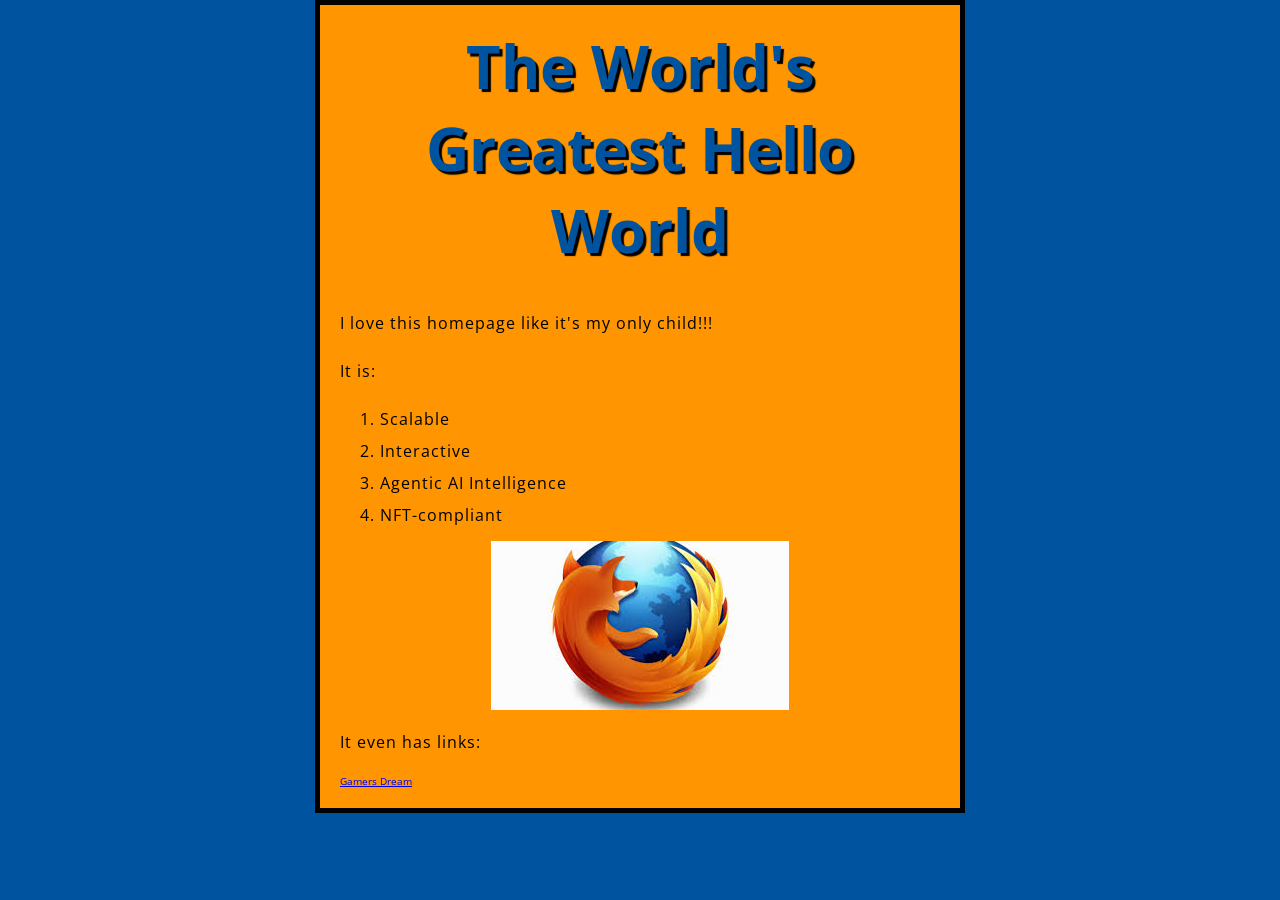
<file: index.html>
<!doctype html>
<html lang="en-US">
  <head>
	<link rel="preconnect" href="https://fonts.googleapis.com">
	<link rel="preconnect" href="https://fonts.gstatic.com" crossorigin>
	<link href="https://fonts.googleapis.com/css2?family=Open+Sans:ital,wght@0,300..800;1,300..800&display=swap" rel="stylesheet">
	<link href="styles/style.css" rel="stylesheet" />
    <meta charset="utf-8" />
    <meta name="viewport" content="width=device-width" />
    <title>My test page</title>
  </head>
  <body>
  <h1>The World's Greatest Hello World</h1>
  <p>I love this homepage like it's my only child!!!</p>
  <p>It is:</p>
  
  <ol>
  <li>Scalable</li>
  <li>Interactive</li>
  <li>Agentic AI Intelligence</li>
  <li>NFT-compliant</li>
 
  </ol>
    <img src="images/firefox.jpg" alt="The Firefox Logo: 
	a flaming fox encircling the Earth" />
	
<p>It even has links:</p> <a href ="https://neal.fun/">Gamers Dream</a>
  </body>
</html>
</file>
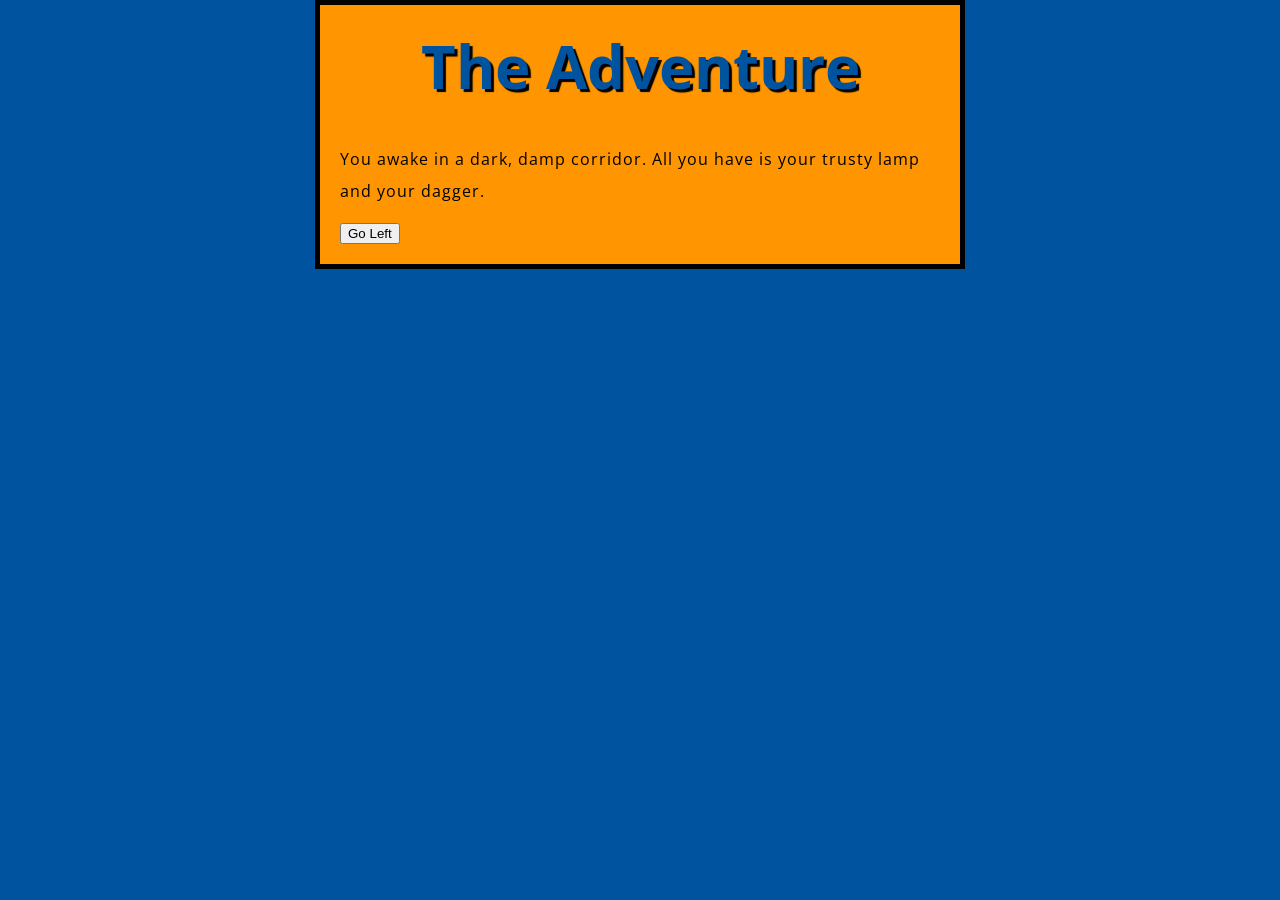
<file: Adventure_.html>
<!doctype html>
<html lang="en-US">
  <head>
	<link rel="preconnect" href="https://fonts.googleapis.com">
	<link rel="preconnect" href="https://fonts.gstatic.com" crossorigin>
	<link href="https://fonts.googleapis.com/css2?family=Open+Sans:ital,wght@0,300..800;1,300..800&display=swap" rel="stylesheet">
	<link href="styles/style.css" rel="stylesheet" />
    <meta charset="utf-8" />
    <meta name="viewport" content="width=device-width" />
    <title>Adventure</title>
  </head>
  <body>
  <h1>The Adventure</h1>
  
  <p id = "desc"> You awake in a dark, damp corridor. All you have is your trusty lamp and your dagger.</p>

<button type = "button" onclick = 'document.getElementById("desc").InnerHTML = "You find yourself at the edge of a large lake. It is dark, damp and awesome"'> Go Left
</button>


  </body>
</html>
</file>
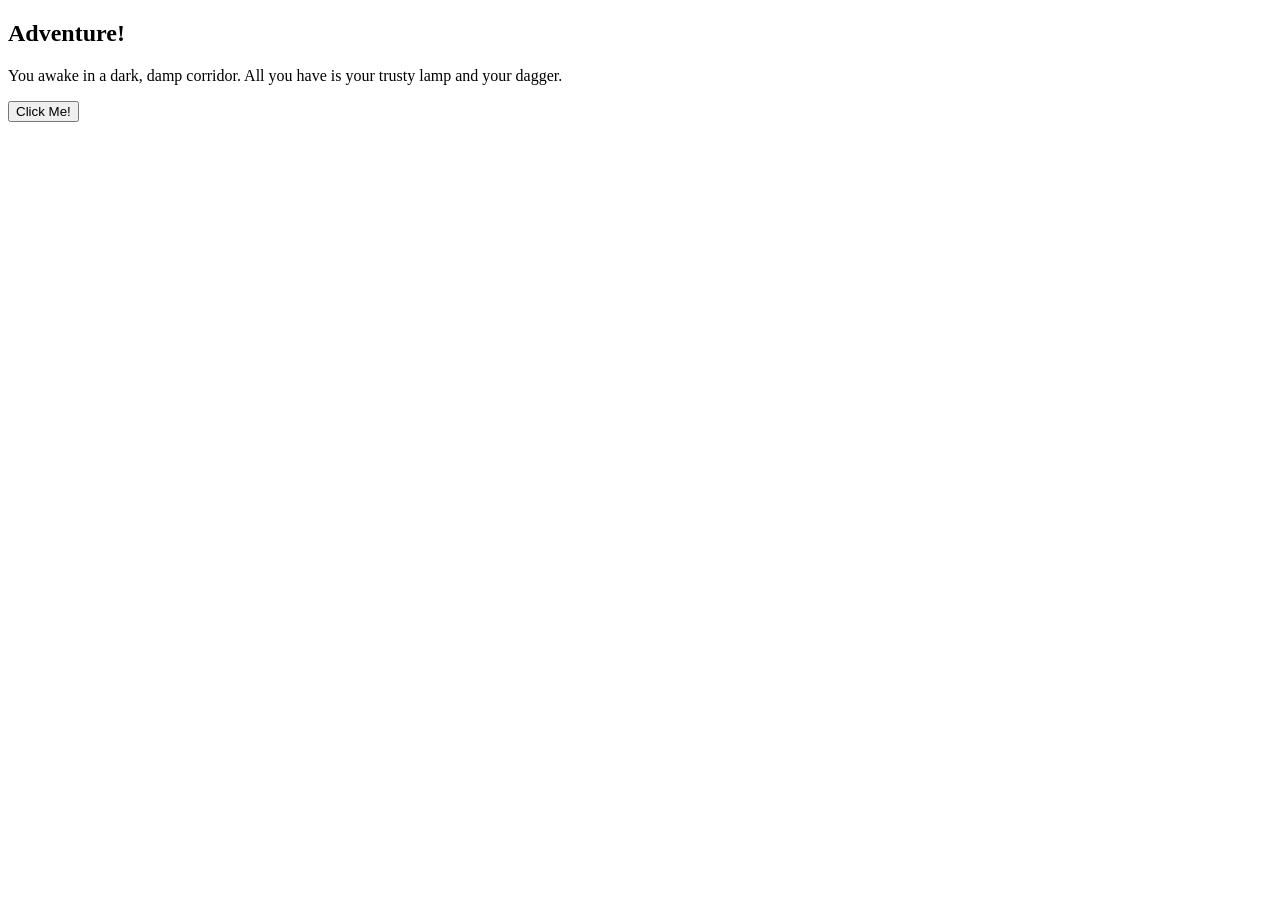
<file: test.html>
<!DOCTYPE html>
<html>
<body>

<h2>Adventure!</h2>

<p id="demo">You awake in a dark, damp corridor. All you have is your trusty lamp and your dagger.</p>

<button type="button" onclick='document.getElementById("demo").innerHTML = "You find a large lake, it is dark, damp and awesome"'>Click Me!</button>

</body>
</html>
</file>
<file: styles/style.css>
html {
  background-color : #00539f;
  /* px means "pixels". The base font size is now 10 pixels high */
  font-size: 10px;
  /* Replace PLACEHOLDER with the font-family property value you got from Google Fonts */
  font-family: "Open Sans", sans-serif;
}

h1 {
  font-size: 60px;
  text-align: center;
  margin: 0;
  padding: 20px 0;
  color: #00539f;
  text-shadow: 3px 3px 1px black;
}

p,
li {
  font-size: 16px;
  line-height: 2;
  letter-spacing: 1px;
}

body {
  width: 600px;
  margin: 0 auto;
  background-color: #ff9500;
  padding: 0 20px 20px 20px;
  border: 5px solid black;
}

img {
  display: block;
  margin: 0 auto;
  max-width: 100%;
}
</file>
